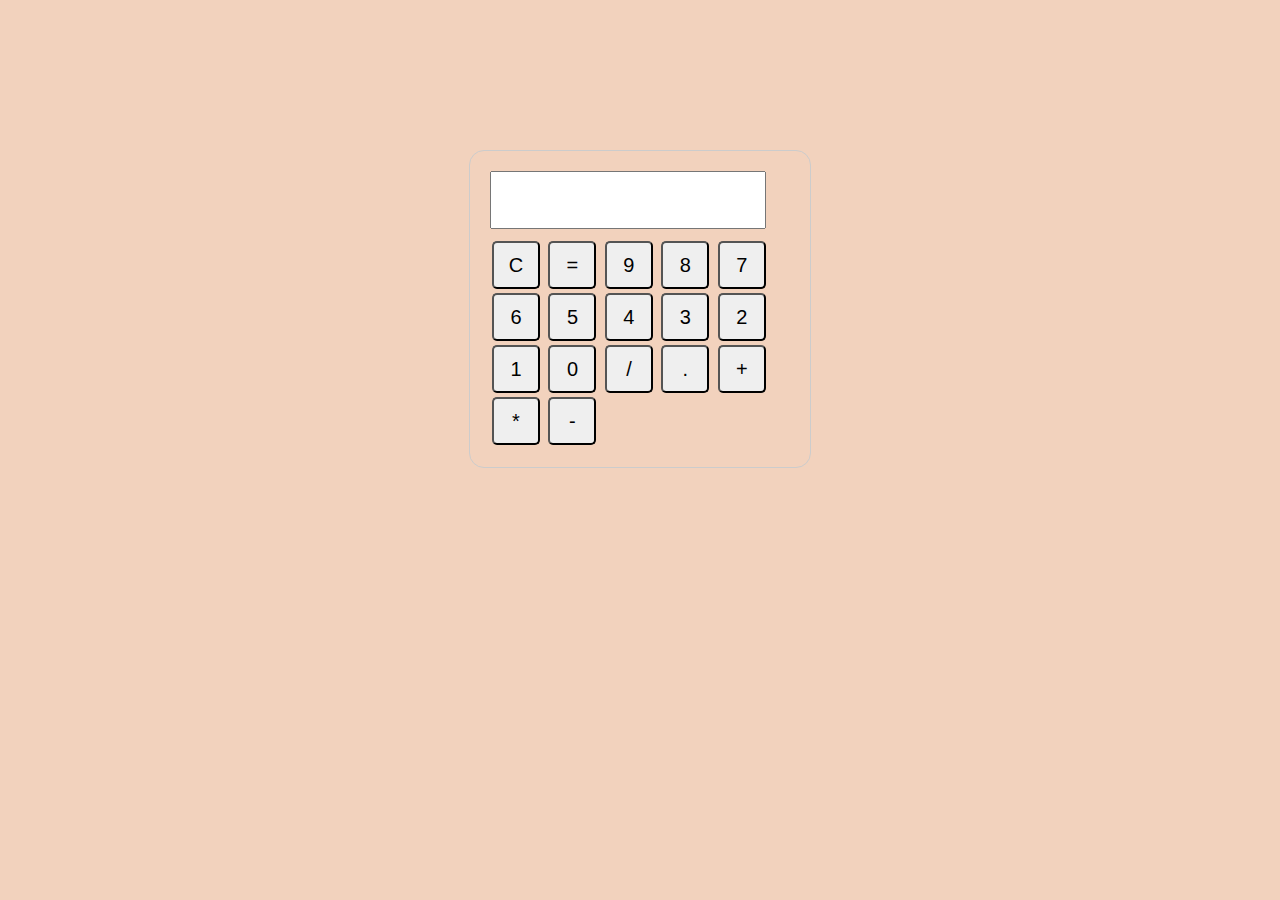
<file: ASSIGNMENT1/Calculator.html>
<!DOCTYPE html>
<html>
<head>
    <title>2210997138 Mehak</title>
    <script>
        // Create a <style> element and set its content to the CSS styles
        const styleElement = document.createElement('style');
        styleElement.textContent = `
          body {
            font-family: Arial, sans-serif;
          }
          .calculator {
            width: 300px;
            margin: 150px auto;
            border: 1px solid #ccc;
            padding: 20px;
            border-radius: 15px;
          }
          input[type="text"] {
            width: 80%;
            margin-bottom: 10px;
            padding: 10px;
            font-size: 30px;
          }
          button {
            width: 48px;
            height: 48px;
            font-size: 20px;
            margin: 2px;
            border-radius: 5px;
            cursor: pointer;
          }
        `;

        // Append the <style> element to the document head
        document.head.appendChild(styleElement);
    </script>
</head>
<body>
    

    <script>
         // Select the body element
const body = document.body;

// Set the background color to nude pink
body.style.backgroundColor = '#F2D2BD';
// Adjust the width as needed


        const calculatorDiv = document.createElement('div');
        calculatorDiv.classList.add('calculator');

        // Create the display input
        const displayInput = document.createElement('input');
        displayInput.style.cssText = "width: 84%;"
        displayInput.setAttribute('type', 'text');
        displayInput.setAttribute('id', 'display');
        displayInput.setAttribute('readonly', true);
        calculatorDiv.appendChild(displayInput);

        // Create buttons
        const buttons = [
          ['C', 'clear'], ['=', 'equals'],
          ['9', 'btn9'],['8', 'btn8'],['7', 'btn7'],  
          ['6', 'btn6'],['5', 'btn5'],['4', 'btn4'], 
          ['3', 'btn3'], ['2', 'btn2'],['1', 'btn1'],
          ['0', 'btn0'], ['/', 'btnDivide'], ['.', 'btnDot'], ['+', 'btnAdd'], ['*', 'btnMultiply'], ['-', 'btnSubtract']
        ];

        // Add buttons to calculator div
        buttons.forEach(btn => {
          const button = document.createElement('button');
          button.textContent = btn[0];
          button.setAttribute('id', btn[1]);
          calculatorDiv.appendChild(button);
          calculatorDiv.appendChild(document.createTextNode('\n')); // Add newline
        });

        // Append calculator div to the body
        document.body.appendChild(calculatorDiv);

        // Function to update the display
        function updateDisplay(value) {
          const display = document.getElementById('display');
          display.value += value;
        }

        // Function to clear the display
        function clearDisplay() {
          const display = document.getElementById('display');
          display.value = '';
        }

        // Function to evaluate the expression
        function calculate() {
          const display = document.getElementById('display');
          try {
            let result = eval(display.value);
            if (isNaN(result)) {
              display.value = '';
            } else {
              display.value = result;
            }
          } catch (error) {
            display.value = 'Error';
          }
        }

        // Event listener for keyboard input
        document.addEventListener('keydown', (event) => {
          let key = event.key;
          const display = document.getElementById('display');

          // Handle numeric keys and operators
          if (!isNaN(parseInt(key)) || ['+', '-', '*', '/', '.', 'Enter'].includes(key)) {
            event.preventDefault(); // Prevent default action of the key
            if (key === 'Enter') {
              key = '='; // Treat Enter key as equals
            }
            if (key === '=') {
              // Calculate when equals key is pressed
              calculate();
            } else {
              // Update display for other keys
              updateDisplay(key);
            }
          } else if (key === 'Escape') {
            clearDisplay();
          }
        });

        // Event listeners for all buttons
        document.getElementById('equals').addEventListener('click', calculate);
        document.getElementById('clear').addEventListener('click', clearDisplay);

        document.getElementById('btn0').addEventListener('click', () => updateDisplay('0'));
        document.getElementById('btn1').addEventListener('click', () => updateDisplay('1'));
        document.getElementById('btn2').addEventListener('click', () => updateDisplay('2'));
        document.getElementById('btn3').addEventListener('click', () => updateDisplay('3'));
        document.getElementById('btn4').addEventListener('click', () => updateDisplay('4'));
        document.getElementById('btn5').addEventListener('click', () => updateDisplay('5'));
        document.getElementById('btn6').addEventListener('click', () => updateDisplay('6'));
        document.getElementById('btn7').addEventListener('click', () => updateDisplay('7'));
        document.getElementById('btn8').addEventListener('click', () => updateDisplay('8'));
        document.getElementById('btn9').addEventListener('click', () => updateDisplay('9'));
        document.getElementById('btnDot').addEventListener('click', () => updateDisplay('.'));
        document.getElementById('btnAdd').addEventListener('click', () => updateDisplay('+'));
        document.getElementById('btnSubtract').addEventListener('click', () => updateDisplay('-'));
        document.getElementById('btnMultiply').addEventListener('click', () => updateDisplay('*'));
        document.getElementById('btnDivide').addEventListener('click', () => updateDisplay('/'));
    </script>
</body>
</html>
</file>
